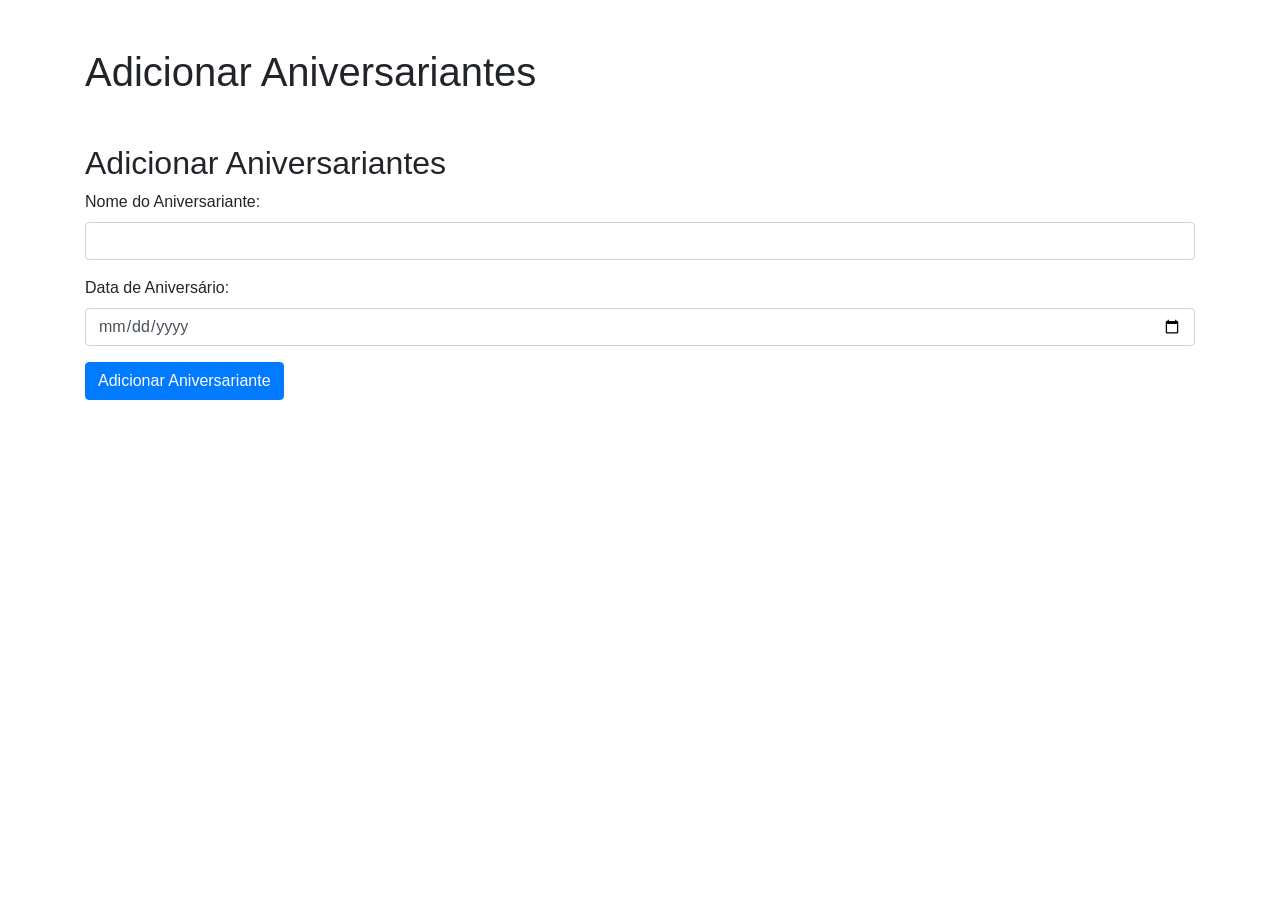
<file: templates/add_aniversario.html>
<!-- add_birthday.html -->
<!DOCTYPE html>
<html lang="en">

<head>
    <meta charset="UTF-8">
    <meta name="viewport" content="width=device-width, initial-scale=1.0">
    <title>Adicionar Aniversariantes</title>
    <link rel="stylesheet" href="https://stackpath.bootstrapcdn.com/bootstrap/4.5.2/css/bootstrap.min.css">
</head>

<body>
    <div class="container">
        <h1 class="mt-5">Adicionar Aniversariantes</h1>
        <form action="/admin/add_aniversario" method="post" onsubmit="return validateBirthdayForm()">
            <!-- Campos do formulário -->
            <!-- Formulário para adicionar aniversariantes -->
            <h2 class="mt-5">Adicionar Aniversariantes</h2>
            <form action="/admin/add_birthday" method="post" onsubmit="return validateBirthdayForm()">
                <div class="form-group">
                    <label for="birthday_name">Nome do Aniversariante:</label>
                    <input type="text" class="form-control" id="birthday_name" name="birthday_name" required>
                </div>
                <div class="form-group">
                    <label for="birthday_date">Data de Aniversário:</label>
                    <input type="date" class="form-control" id="birthday_date" name="birthday_date" required>
                </div>
                <button type="submit" class="btn btn-primary">Adicionar Aniversariante</button>
            </form>
        </form>
    </div>
</body>

</html>
</file>
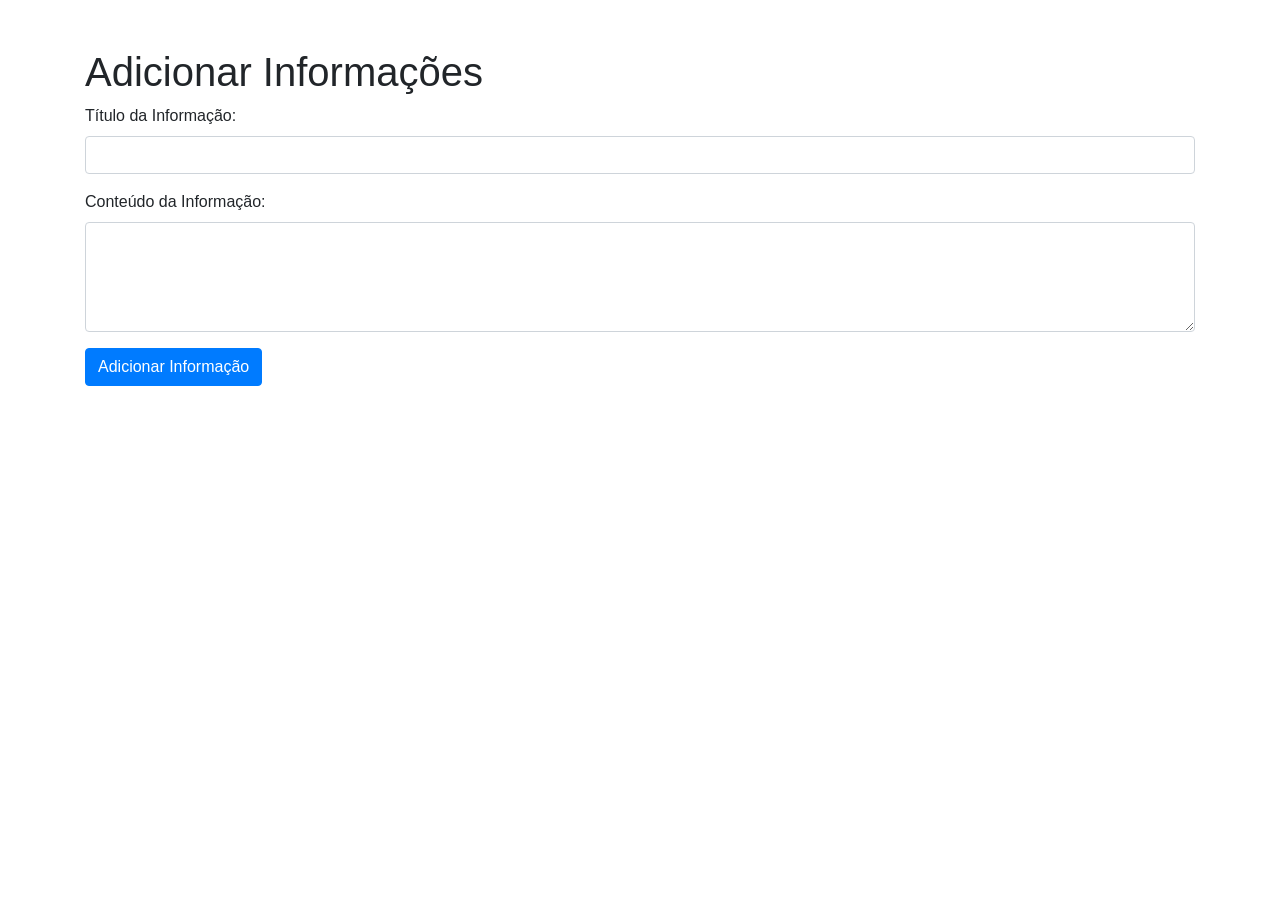
<file: templates/add_info.html>
<!DOCTYPE html>
<html lang="en">
<head>
    <meta charset="UTF-8">
    <meta name="viewport" content="width=device-width, initial-scale=1.0">
    <title>Adicionar Informações</title>
    <link rel="stylesheet" href="https://stackpath.bootstrapcdn.com/bootstrap/4.5.2/css/bootstrap.min.css">
</head>
<body>
    <div class="container">
        <h1 class="mt-5">Adicionar Informações</h1>
        <form action="/admin/add_info" method="post">
            <div class="form-group">
                <label for="info_title">Título da Informação:</label>
                <input type="text" class="form-control" id="info_title" name="info_title" required>
            </div>
            <div class="form-group">
                <label for="info_content">Conteúdo da Informação:</label>
                <textarea class="form-control" id="info_content" name="info_content" rows="4" required></textarea>
            </div>
            <button type="submit" class="btn btn-primary">Adicionar Informação</button>
        </form>
    </div>
</body>
</html>
</file>
